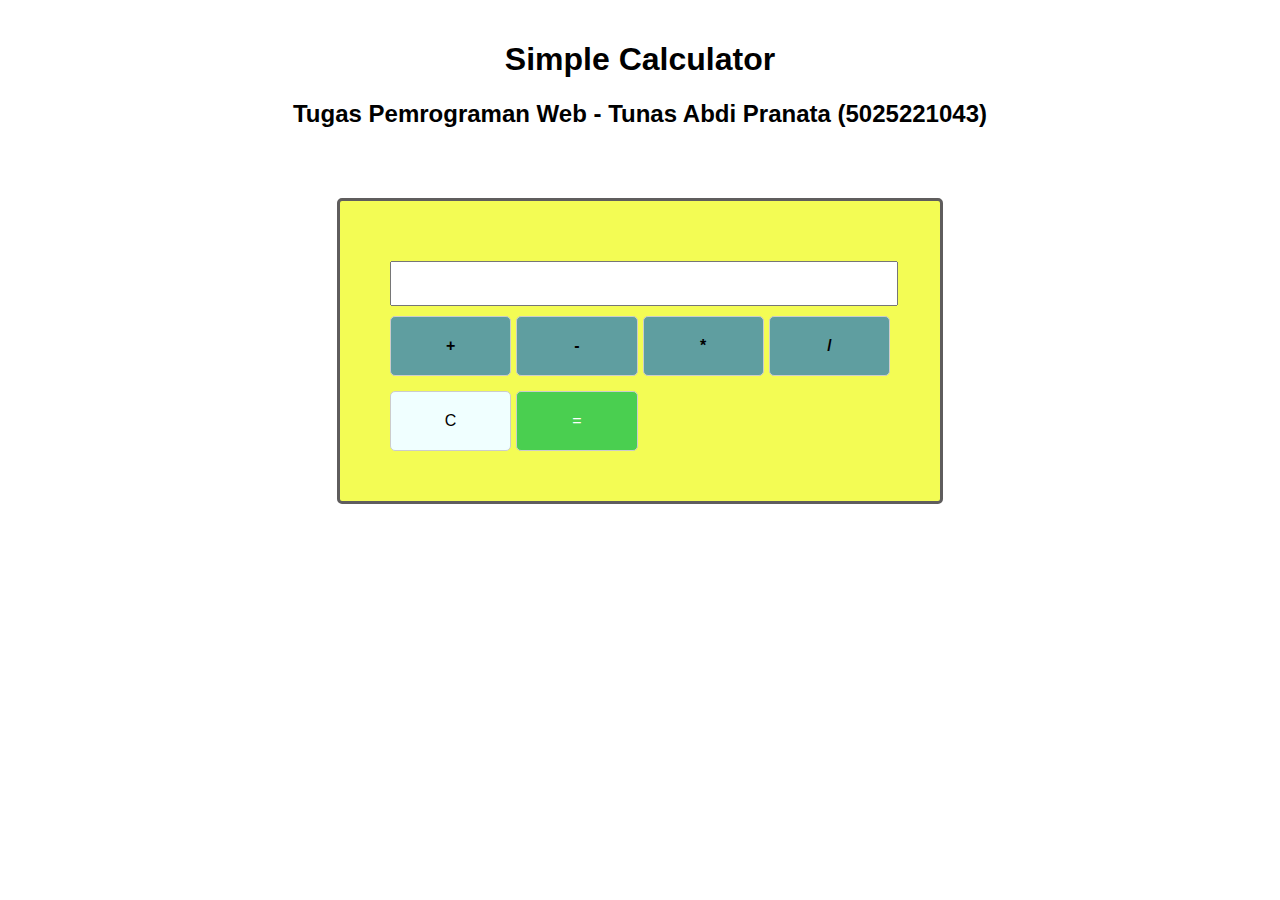
<file: index.html>
<!DOCTYPE html>
<html lang="en">
  <head>
    <meta charset="UTF-8" />
    <meta name="viewport" content="width=device-width, initial-scale=1.0" />
    <title>Simple Calculator</title>
    <link rel="stylesheet" href="styles.css">
    <script src="script.js"></script>
  </head>
  <body>
    <h1>Simple Calculator</h1>
    <h2>Tugas Pemrograman Web - Tunas Abdi Pranata (5025221043)</h2>
    <div class="calculator">
      <input type="text" id="display" />
      <div class="button">
        <button class="operator" onclick="handleOperator('+')">+</button>
        <button class="operator" onclick="handleOperator('-')">-</button>
        <button class="operator" onclick="handleOperator('*')">*</button>
        <button class="operator" onclick="handleOperator('/')">/</button>
        <button id="clear" onclick="clearDisplay()">C</button>
        <button id="equal" onclick="calculate()">=</button>
      </div>
    </div>
  </body>
</html>
</file>
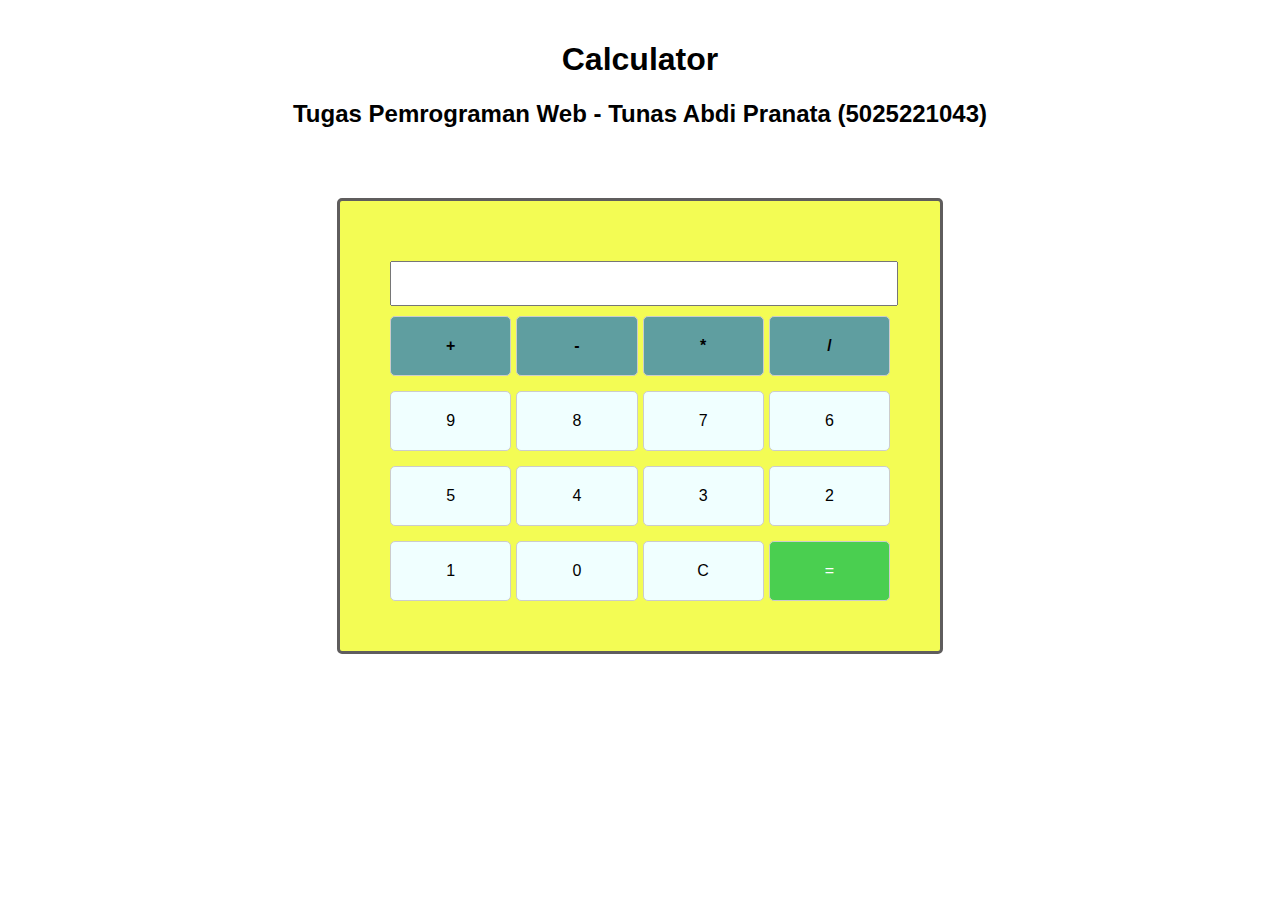
<file: fullcalculator/index.html>
<!DOCTYPE html>
<html lang="en">
  <head>
    <meta charset="UTF-8" />
    <meta name="viewport" content="width=device-width, initial-scale=1.0" />
    <title>Calculator</title>
    <link rel="stylesheet" href="styles.css">
    <script src="script.js"></script>
  </head>
  <body>
    <h1>Calculator</h1>
    <h2>Tugas Pemrograman Web - Tunas Abdi Pranata (5025221043)</h2>
    <div class="calculator">
      <input type="text" id="display" readonly/>
      <div class="button">
        <button class="operator" onclick="handleOperator('+')">+</button>
        <button class="operator" onclick="handleOperator('-')">-</button>
        <button class="operator" onclick="handleOperator('*')">*</button>
        <button class="operator" onclick="handleOperator('/')">/</button>
        <button class="number" onclick="show('9')">9</button>
        <button class="number" onclick="show('8')">8</button>
        <button class="number" onclick="show('7')">7</button>
        <button class="number" onclick="show('6')">6</button>
        <button class="number" onclick="show('5')">5</button>
        <button class="number" onclick="show('4')">4</button>
        <button class="number" onclick="show('3')">3</button>
        <button class="number" onclick="show('2')">2</button>
        <button class="number" onclick="show('1')">1</button>
        <button class="number" onclick="show('0')">0</button>
        <button id="clear" onclick="clearDisplay()">C</button>
        <button id="equal" onclick="calculate()">=</button>
      </div>
    </div>
  </body>
</html>
</file>
<file: styles.css>
.calculator {
    width: 500px;
    margin: 0 auto;
    padding: 50px;
    margin-top: 100px;
    background-color: rgb(243, 252, 84);
    border: 3px solid #5f5d5d;
    border-radius: 5px;
}

#display {
    width: 100%;
    justify-content: center;
    display: flex;
    margin-top: 10px;
    padding-top: 10px;
    padding-bottom: 10px;
    font-size: 18px;
}

.button {
    display: grid;
    grid-template-columns: repeat(4, 1fr);
    grid-gap: 5px;
}

button {
    font-size: 16px;
    padding: 20px;
    margin-top: 10px;
    background-color: azure;
    border: 1px solid #ccc;
    border-radius: 5px;
}

.operator {
    background-color: cadetblue;
    font-weight: bold;
}

#equal {
    background-color: #4acf50;
    color: #fff;
}

h1 {
    font-family: 'Inter', sans-serif;
    display: flex;
    justify-content: center;
    padding-top: 20px;
}

h2 {
    font-family: 'Inter', sans-serif;
    display: flex;
    justify-content: center;
    margin-bottom: -30px;
}
</file>
<file: fullcalculator/styles.css>
.calculator {
    width: 500px;
    margin: 0 auto;
    padding: 50px;
    margin-top: 100px;
    background-color: rgb(243, 252, 84);
    border: 3px solid #5f5d5d;
    border-radius: 5px;
}

#display {
    width: 100%;
    justify-content: center;
    display: flex;
    margin-top: 10px;
    padding-top: 10px;
    padding-bottom: 10px;
    font-size: 18px;
}

.button {
    display: grid;
    grid-template-columns: repeat(4, 1fr);
    grid-gap: 5px;
}

button {
    font-size: 16px;
    padding: 20px;
    margin-top: 10px;
    background-color: azure;
    border: 1px solid #ccc;
    border-radius: 5px;
}

.operator {
    background-color: cadetblue;
    font-weight: bold;
}

#equal {
    background-color: #4acf50;
    color: #fff;
}

h1 {
    font-family: 'Inter', sans-serif;
    display: flex;
    justify-content: center;
    padding-top: 20px;
}

h2 {
    font-family: 'Inter', sans-serif;
    display: flex;
    justify-content: center;
    margin-bottom: -30px;
}
</file>
